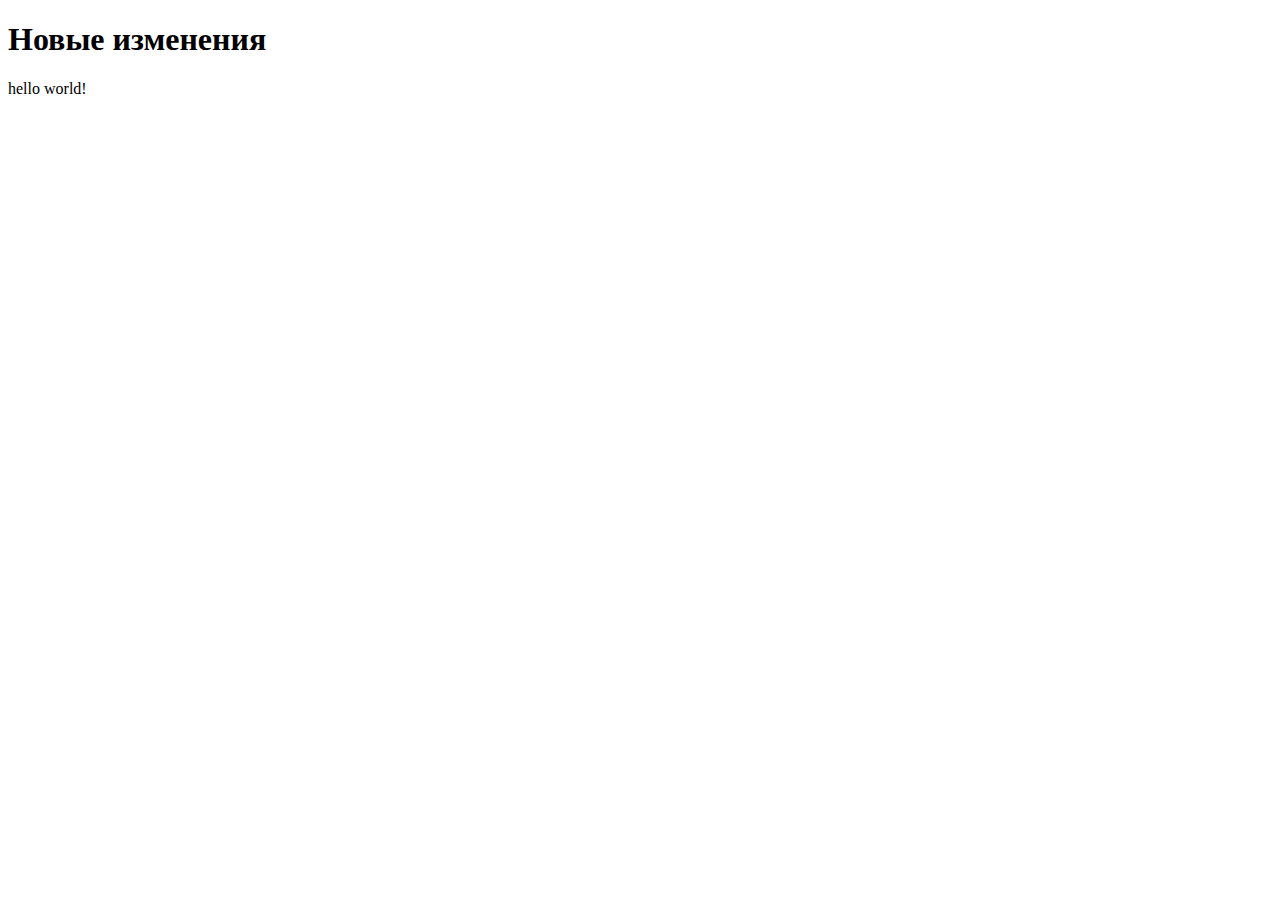
<file: index.html>
<!DOCTYPE html>
<html lang="en">
<head>
    <meta charset="UTF-8">
    <meta name="viewport" content="width=device-width, initial-scale=1.0">
    <title>Document</title>
</head>
<body>
    <h1>
        Новые изменения
    </h1>
    <header>
        hello world!
    </header>
</body>
</html>
</file>
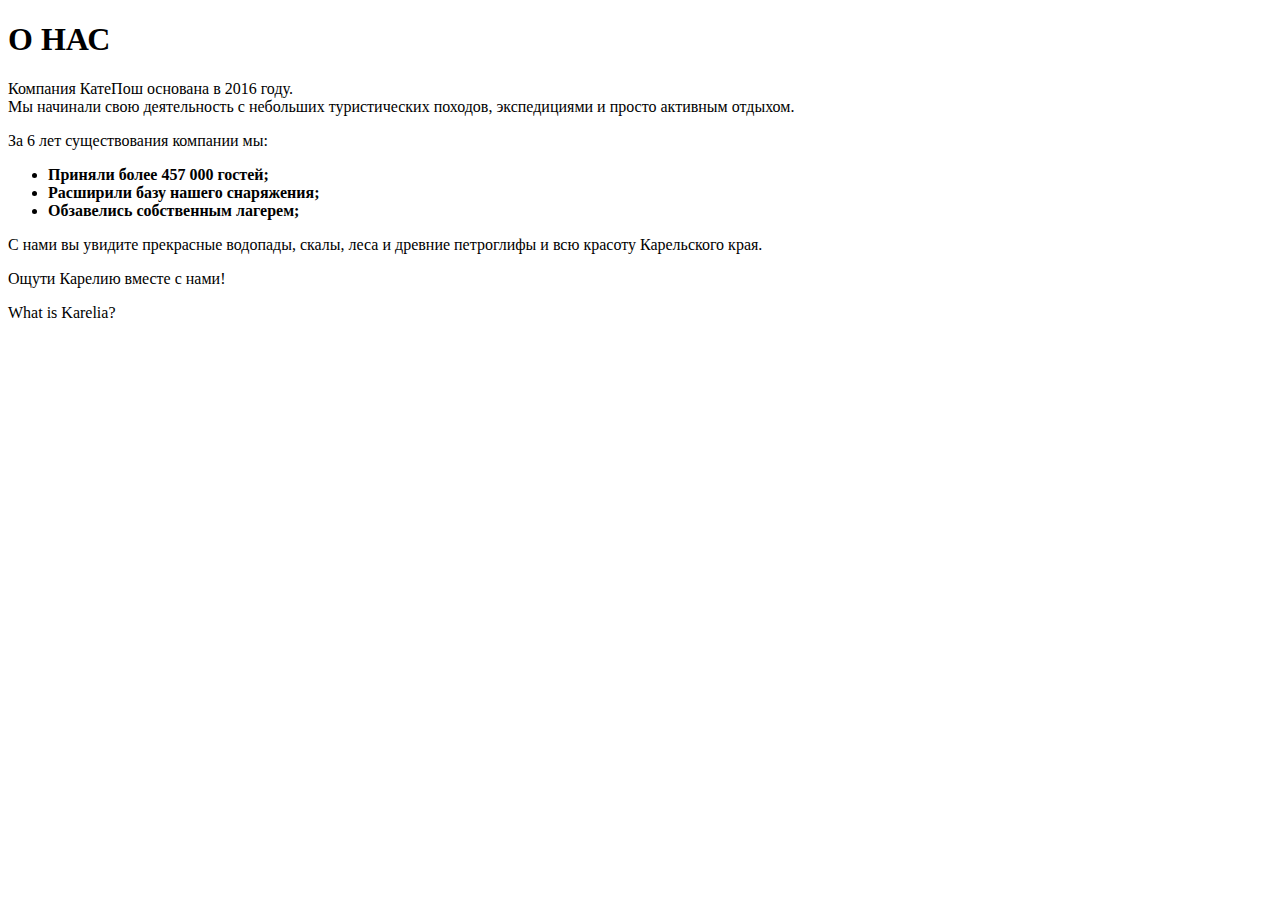
<file: 209IS_Sergeev/project/src/index2.html>
<!DOCTYPE html>
<html lang="en">
<head>
    <meta charset="UTF-8">
    <meta name="viewport" content="width=device-width, initial-scale=1.0">
    <title>Document</title>
</head>
<body>
  <section class="about-section">
    <div class="about-container">
      <div class="about-content">
        <div class="about-title">
          <h1>О НАС</h1>
        </div>
        
        <div class="about-text">
          <p>Компания КатеПош основана в 2016 году.<br>
          Мы начинали свою деятельность с небольших туристических походов, экспедициями и просто активным отдыхом.</p>
          
          <p>За 6 лет существования компании мы:</p>
          <ul>
            <li><strong>Приняли более 457 000 гостей;</strong></li>
            <li><strong>Расширили базу нашего снаряжения;</strong></li>
            <li><strong>Обзавелись собственным лагерем;</strong></li>
          </ul>
          
          <p>С нами вы увидите прекрасные водопады, скалы, леса и древние петроглифы и всю красоту Карельского края.</p>
          <p class="highlight">Ощути Карелию вместе с нами!</p>
        </div>
      </div>
      
      <div class="about-image">
        <div class="image-placeholder">
          <span>What is Karelia?</span>
        </div>
      </div>
    </div>
  </section>
</body>
</html>
</file>
